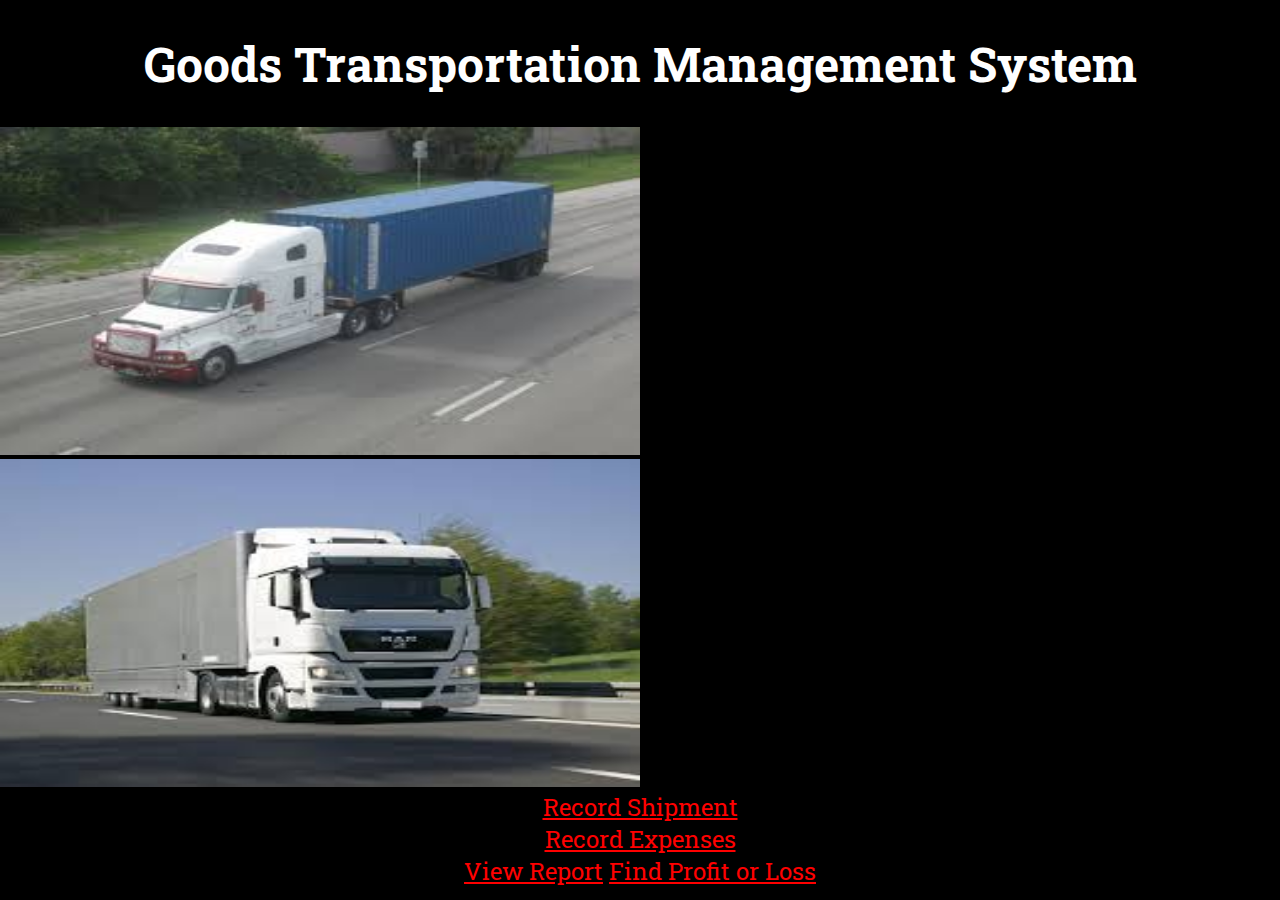
<file: index.html>
<!DOCTYPE html>
<html>
<head>
<link rel="stylesheet" type="text/css" href="responsiveform.css">
<link rel="stylesheet" media="screen and (max-width: 1200px) and (min-width: 601px)" href="responsiveform1.css" />
<link rel="stylesheet" media="screen and (max-width: 600px) and (min-width: 351px)" href="responsiveform2.css" />
<link rel="stylesheet" media="screen and (max-width: 350px)" href="responsiveform3.css" />
<style>
  body {background-color:black;color:white}
  h1   {color:white}
  p    {color:white}
a:link {
    color: #FF0000;
}

/* visited link */
a:visited {
    color: #FF0000;
}

/* mouse over link */
a:hover {
    color: #FF00FF;
}

/* selected link */
a:active {
    color: #0000FF;
}
</style>
</head>
<body >

<h1 style="font-size:300%;text-align:center">Goods Transportation Management System</h1>
<img src="page.jpg" alt="Toyota" style="width:640px;height:328px">
<img src="pagee.jpg" alt="Toyota" style="width:640px;height:328px">
<div style="text-align:center ;  font-size:150%">    
<a href="formI.html">Record Shipment </br> </a>
<a href="formE.html">Record Expenses </br></a>
<a href="form2.html">View Report</a>
<a href="profit.html">Find Profit or Loss</a>
</div>
</body>
</html>
</file>
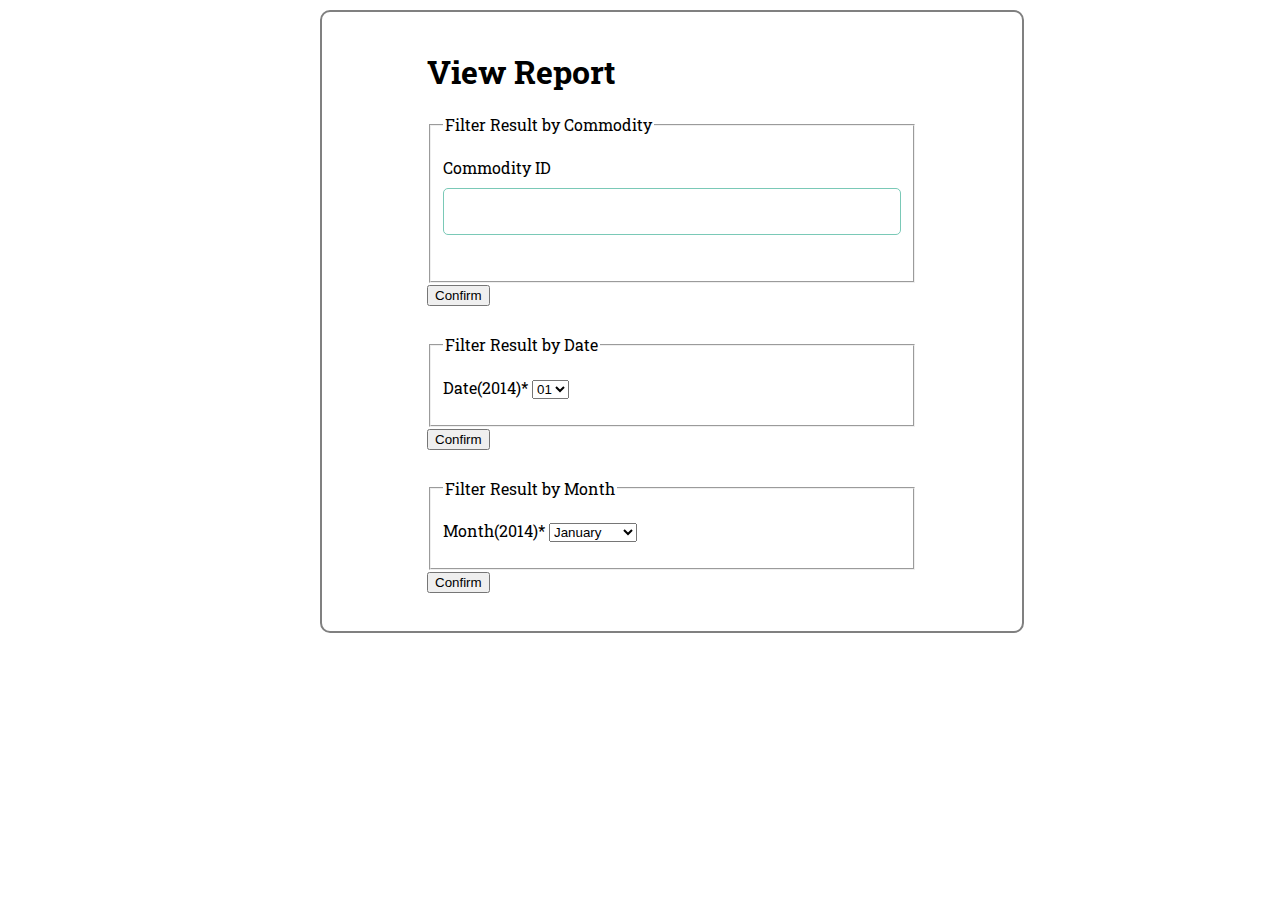
<file: form2.html>
<!DOCTYPE html>
<html>
<head>
<title>Trip information</title>
<!-----Including CSS for different screen sizes----->
<link rel="stylesheet" type="text/css" href="responsiveform.css">
<link rel="stylesheet" media="screen and (max-width: 1200px) and (min-width: 601px)" href="responsiveform1.css" />
<link rel="stylesheet" media="screen and (max-width: 600px) and (min-width: 351px)" href="responsiveform2.css" />
<link rel="stylesheet" media="screen and (max-width: 350px)" href="responsiveform3.css" />
<script>
$(document).ready(function(){
$("#loaddata1").click(function(){ 

cID=$("#1").val();

$.ajax({url:"process.php",data:{commodityID: CID},success: function(ajaxresult){
$("#ajaxrequest").html(ajaxresult);
}});
});
});

$("#loaddata2").click(function(){ 
D=$("#2").val();

$.ajax({url:"process.php",data:{day: D},success: function(ajaxresult){
$("#ajaxrequest").html(ajaxresult);
}});
});

$("#loaddata3").click(function(){ 
M=$("#3").val();

$.ajax({url:"process.php",data:{month:M},success: function(ajaxresult){
$("#ajaxrequest").html(ajaxresult);
}});
});


</script>
</head>
<body>
<div id="envelope">
<form action="process.php" class="register" method="POST">
            <h1>View Report</h1>
			<fieldset class="row1">

	<legend>Filter Result by Commodity</legend>
						<p>
                    <label>Commodity ID
                    </label>
                    <input name="commodityID" type="text" id="1" required="required"/>

            </fieldset>
	    
	<button type="submit"id="loaddata1" class="btn" >Confirm</button>
			<div class="clear"></div>
			
			
</form>
<form action="process.php" class="register" method="POST">
            <fieldset class="row2">
		<legend>Filter Result by Date</legend>
		<p>
            <label>Date(2014)*
                    </label>
                    <select class="date" name="day" id="2">
                        <option value="1">01
                        </option>
                        <option value="2">02
                        </option>
                        <option value="3">03
                        </option>
                        <option value="4">04
                        </option>
                        <option value="5">05
                        </option>
                        <option value="6">06
                        </option>
                        <option value="7">07
                        </option>
                        <option value="8">08
                        </option>
                        <option value="9">09
                        </option>
                        <option value="10">10
                        </option>
                        <option value="11">11
                        </option>
                        <option value="12">12
                        </option>
                        <option value="13">13
                        </option>
                        <option value="14">14
                        </option>
                        <option value="15">15
                        </option>
                        <option value="16">16
                        </option>
                        <option value="17">17
                        </option>
                        <option value="18">18
                        </option>
                        <option value="19">19
                        </option>
                        <option value="20">20
                        </option>
                        <option value="21">21
                        </option>
                        <option value="22">22
                        </option>
                        <option value="23">23
                        </option>
                        <option value="24">24
                        </option>
                        <option value="25">25
                        </option>
                        <option value="26">26
                        </option>
                        <option value="27">27
                        </option>
                        <option value="28">28
                        </option>
                        <option value="29">29
                        </option>
                        <option value="30">30
                        </option>
                        <option value="31">31
                        </option>
                    </select>
                    			
		
            </fieldset>
	<button type="submit"id="loaddata2" class="btn">Confirm</button>
			<div class="clear"></div>
			
			
</form>
<form action="process.php" class="register" method="POST">
            
	    <fieldset class="row3">
		<legend>Filter Result by Month</legend>
		<p>
            <label>Month(2014)*
                    </label>

                    <select name="month" id="3">
                        <option value="1">January
                        </option>
                        <option value="2">February
                        </option>
                        <option value="3">March
                        </option>
                        <option value="4">April
                        </option>
                        <option value="5">May
                        </option>
                        <option value="6">June
                        </option>
                        <option value="7">July
                        </option>
                        <option value="8">August
                        </option>
                        <option value="9">September
                        </option>
                        <option value="10">October
                        </option>
                        <option value="11">November
                        </option>
                        <option value="12">December
                        </option>
                    </select>					
		
            </fieldset>
	<button type="submit"id="loaddata3" class="btn">Confirm</button>
			<div class="clear"></div>
			
			
</form>

</div>

</body>
</html>
</file>
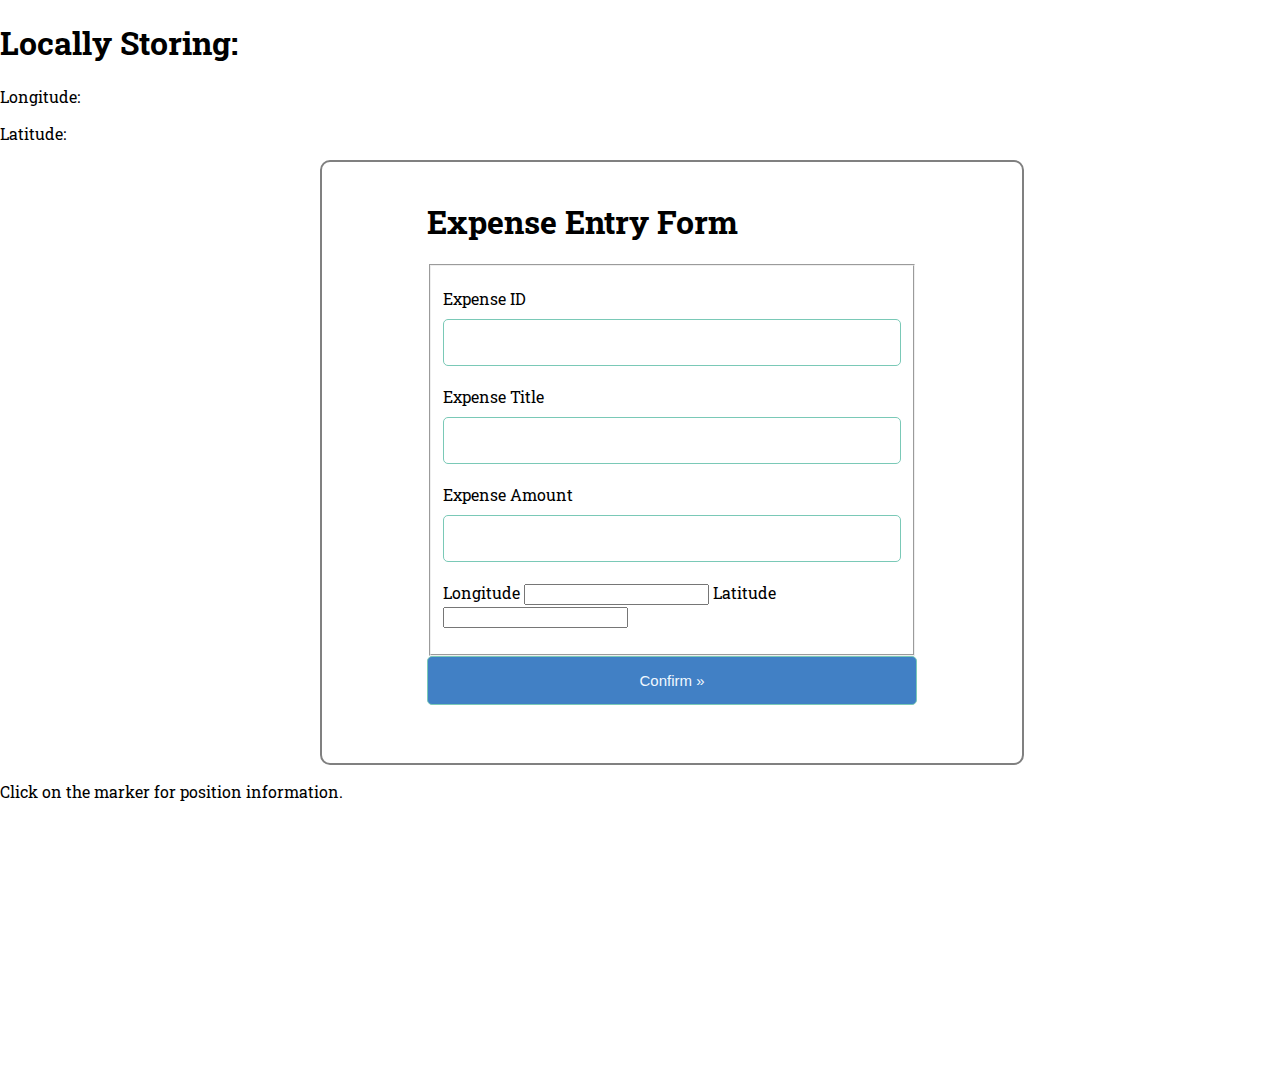
<file: formE.html>
<!DOCTYPE html>
<html dir="ltr" lang="en-gb">
<head>
	<meta charset="utf-8" />
	<title>Expense Entry</title>
	<!-----Including CSS for different screen sizes----->
<link rel="stylesheet" type="text/css" href="responsiveform.css">
<link rel="stylesheet" media="screen and (max-width: 1200px) and (min-width: 601px)" href="responsiveform1.css" />
<link rel="stylesheet" media="screen and (max-width: 600px) and (min-width: 351px)" href="responsiveform2.css" />
<link rel="stylesheet" media="screen and (max-width: 350px)" href="responsiveform3.css" />

	<style>
		#map { width:60%; height:270px; }
	</style>

	<script src="http://maps.google.com/maps/api/js?sensor=false"></script>
</head>
<body>
<h1>Locally Storing:</h1>
<p> Longitude: 
<div id="result1"> 
</div>

<p> Latitude: 
<div id="result2"> 
</div>
<div id="envelope">
<form id="e1" action="expense.php" class="register" method="POST">
            <h1>Expense Entry Form</h1>
			<fieldset class="row1">
				<p>
				<label>Expense ID
                    </label>
                    <input name="expenseID" type="text" required="required"/>
                    <label>Expense Title
                    </label>
                    <input name="expenseTitle" type="text" required="required"/>
			
	
                  
			<label>Expense Amount
                    </label>
                    <input name="expenseAmount" type="text" required="required"/>

			 <label>Longitude
                    </label>
                    <input name="long" id="mytext1" type=lon required="required" readonly/>
		
		 <label>Latitude
                    </label>
                    <input name="lat" id="mytext2" type=lat required="required" readonly/>

	
            </fieldset>
            
			<input class="submit" type="submit" value="Confirm &raquo;"  />	
			<div class="clear" id="#e2"></div>
</form>
</div>
	<p>Click on the marker for position information.</p>
		<p id="demmo"></p>
	<div id="map"></div>
	<script>
		var marker;var lon; var lat;
		var infoWindow;
		var x = document.getElementById("demmo");

		if (navigator.geolocation) {
			var timeoutVal = 10 * 1000 * 1000;
			navigator.geolocation.watchPosition(
				displayPosition, 
				displayError,
				{ enableHighAccuracy: true, timeout: timeoutVal, maximumAge: 0 }
			);
		}
		else {
			alert("Geolocation is not supported by this browser");
		}

		function store()
		{

if (window.XMLHttpRequest)
  {// code for IE7+, Firefox, Chrome, Opera, Safari
  xmlhttp=new XMLHttpRequest();
  }
else
  {// code for IE6, IE5
  xmlhttp=new ActiveXObject("Microsoft.XMLHTTP");
  }
xmlhttp.onreadystatechange=function()
  {
  if (xmlhttp.readyState==4 && xmlhttp.status==200)
    {
    document.getElementById("demmo").innerHTML=xmlhttp.responseText;
    }
  }
				 
xmlhttp.open("POST","expense.php?",true);
xmlhttp.send();
}


function storeLocally(lon,lat) {			
  
        localStorage.setItem("longitude", lon);
	        localStorage.setItem("latitude", lat);
	document.getElementById("result1").innerHTML = localStorage.getItem("longitude");
	document.getElementById("result2").innerHTML = localStorage.getItem("latitude");
}
		function displayPosition(position) {			
			var pos = new google.maps.LatLng(position.coords.latitude, position.coords.longitude);
			lon=position.coords.longitude;
			lat=position.coords.latitude;
			var str=lon+"<br>"+lat;
			document.getElementById("mytext1").value = localStorage.getItem("longitude");
			document.getElementById("mytext2").value = localStorage.getItem("latitude");
			
			storeLocally(lon,lat);		

			x.innerHTML = "Latitude: " + position.coords.latitude + 
    "<br>Longitude: " + position.coords.longitude;	
			var options = {
				zoom: 10,
				center: pos,
				mapTypeId: google.maps.MapTypeId.ROADMAP
			};
			var map = new google.maps.Map(document.getElementById("map"), options);
			// Remove the current marker, if there is one
			if (typeof(marker) != "undefined") marker.setMap(null);
			marker = new google.maps.Marker({
				position: pos,
				map: map,
				title: "User location"
			});
			var contentString = "<b>Timestamp:</b> " + parseTimestamp(position.timestamp) + "<br/><b>User location:</b> lat " + position.coords.latitude + ", long " + position.coords.longitude + ", accuracy " + position.coords.accuracy;
			// Remove the current infoWindow, if there is one
			if (typeof(infoWindow) != "undefined") infoWindow.setMap(null);
			infowindow = new google.maps.InfoWindow({
				content: contentString
			});
			google.maps.event.addListener(marker, 'click', function() {
				infowindow.open(map,marker);
			});
		}
	


		function displayError(error) {
			var errors = { 
				1: 'Permission denied',
				2: 'Position unavailable',
				3: 'Request timeout'
			};
			alert("Error: " + errors[error.code]);
		}
		function parseTimestamp(timestamp) {
			var d = new Date(timestamp);
			var day = d.getDate();
			var month = d.getMonth() + 1;
			var year = d.getFullYear();
			var hour = d.getHours();
			var mins = d.getMinutes();
			var secs = d.getSeconds();
			var msec = d.getMilliseconds();
			return day + "." + month + "." + year + " " + hour + ":" + mins + ":" + secs + "," + msec;
		}
	</script>

</body>
</html>
</file>
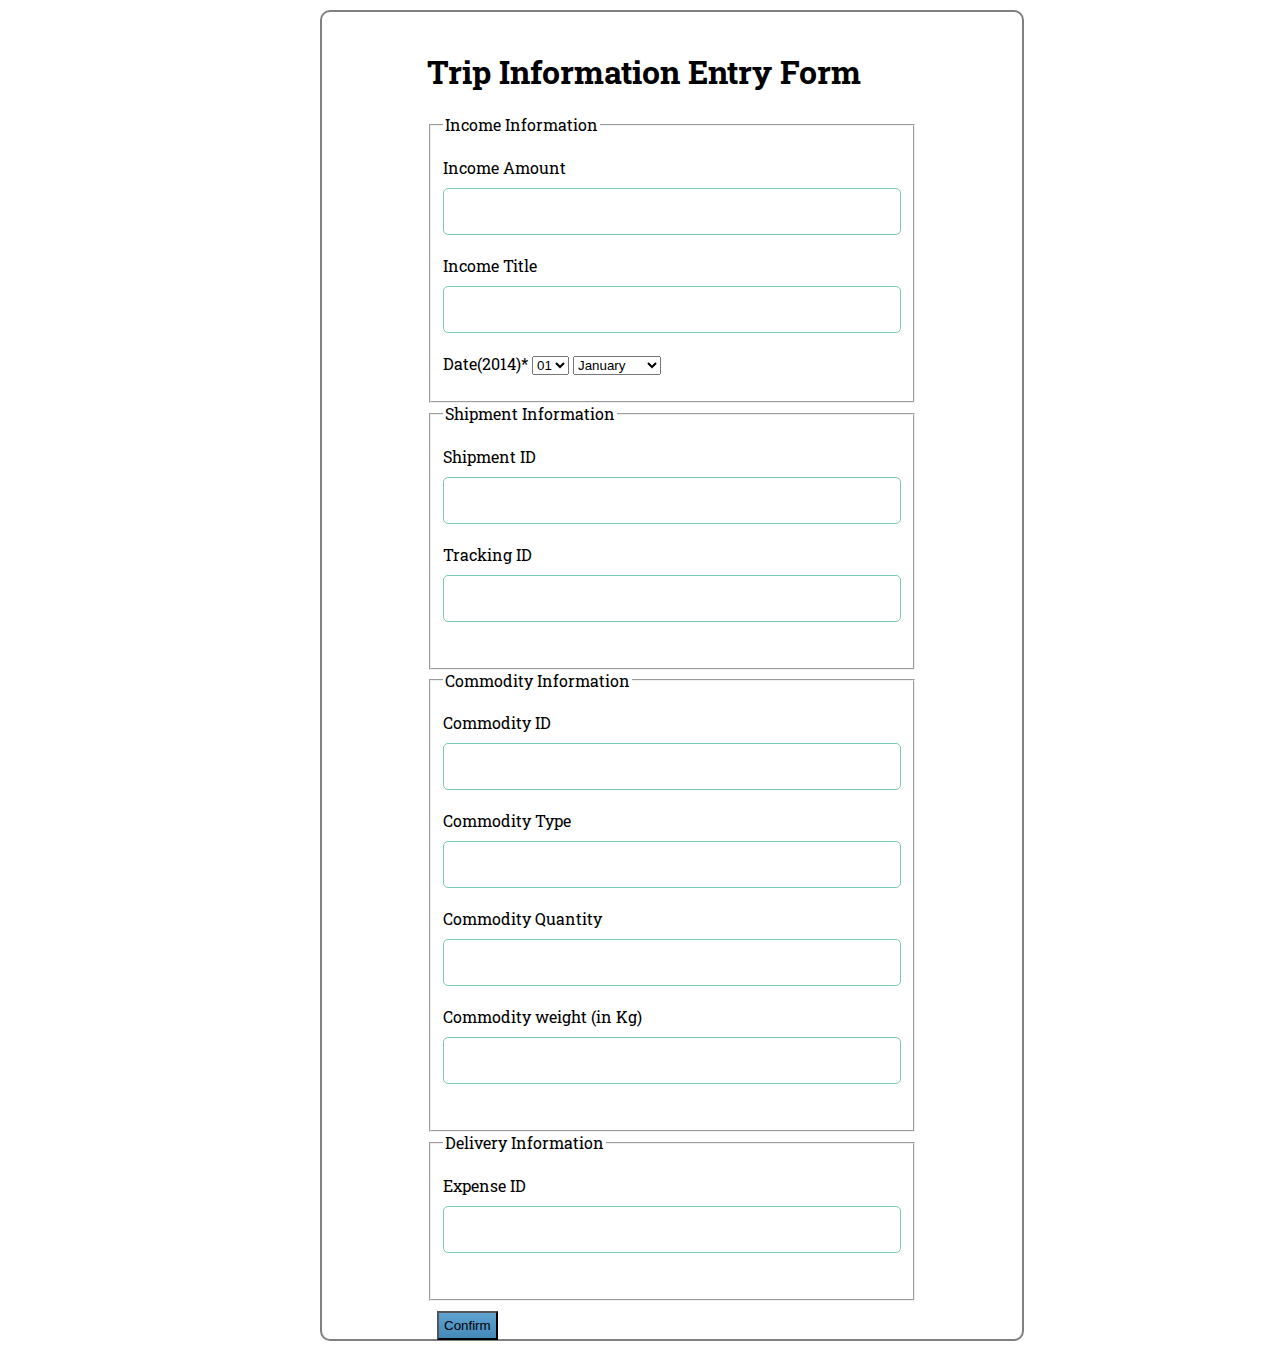
<file: formI.html>
<!DOCTYPE html>
<html>
<head>
<title>Trip information</title>
<!-----Including CSS for different screen sizes----->
<link rel="stylesheet" type="text/css" href="responsiveform.css">
<link rel="stylesheet" media="screen and (max-width: 1200px) and (min-width: 601px)" href="responsiveform1.css" />
<link rel="stylesheet" media="screen and (max-width: 600px) and (min-width: 351px)" href="responsiveform2.css" />
<link rel="stylesheet" media="screen and (max-width: 350px)" href="responsiveform3.css" />
<script>
$(document).ready(function(){
$("#loaddata").click(function(){ 
incomeA=$("#1").val();
incomeT=$("#2").val();
D=$("#3").val();
M=$("#4").val();
sID=$("#5").val();
tID=$("#6").val();
cID=$("#7").val();
CT=$("#8").val();
CQ=$("#9").val();
CW=$("#10").val();
EID=$("#11").val();

$.ajax({url:"income.php",data:{incomeAmount:incomeA, incomeTitle: incomeT, day: D, month:M,shipmentID: SID, trackingID:TID, commodityID: CID, commodityType: CT, commodityQuantity: CQ  , commodityWeight: CW  , expenseID: EID    },success: function(ajaxresult){
$("#ajaxrequest").html(ajaxresult);
}});
});
});
</script>
</head>
<body>
<div id="ajaxrequest"></div>
<div id="envelope">
<form action="income.php" class="register" method="POST">
            <h1>Trip Information Entry Form</h1>
			<fieldset class="row1">
                <legend>Income Information</legend>
				<p>
                    <label>Income Amount
                    </label>
                    <input name="incomeAmount" id="1" type="text" required="required"/>

			<label>Income Title
                    </label>
                    <input name="incomeTitle" id="2" type="text" required="required"/>

                    <label>Date(2014)*
                    </label>
                    <select class="date" name="day" id="3">
                        <option value="1">01
                        </option>
                        <option value="2">02
                        </option>
                        <option value="3">03
                        </option>
                        <option value="4">04
                        </option>
                        <option value="5">05
                        </option>
                        <option value="6">06
                        </option>
                        <option value="7">07
                        </option>
                        <option value="8">08
                        </option>
                        <option value="9">09
                        </option>
                        <option value="10">10
                        </option>
                        <option value="11">11
                        </option>
                        <option value="12">12
                        </option>
                        <option value="13">13
                        </option>
                        <option value="14">14
                        </option>
                        <option value="15">15
                        </option>
                        <option value="16">16
                        </option>
                        <option value="17">17
                        </option>
                        <option value="18">18
                        </option>
                        <option value="19">19
                        </option>
                        <option value="20">20
                        </option>
                        <option value="21">21
                        </option>
                        <option value="22">22
                        </option>
                        <option value="23">23
                        </option>
                        <option value="24">24
                        </option>
                        <option value="25">25
                        </option>
                        <option value="26">26
                        </option>
                        <option value="27">27
                        </option>
                        <option value="28">28
                        </option>
                        <option value="29">29
                        </option>
                        <option value="30">30
                        </option>
                        <option value="31">31
                        </option>
                    </select>
                    <select name="month" id="4">
                        <option value="1">January
                        </option>
                        <option value="2">February
                        </option>
                        <option value="3">March
                        </option>
                        <option value="4">April
                        </option>
                        <option value="5">May
                        </option>
                        <option value="6">June
                        </option>
                        <option value="7">July
                        </option>
                        <option value="8">August
                        </option>
                        <option value="9">September
                        </option>
                        <option value="10">October
                        </option>
                        <option value="11">November
                        </option>
                        <option value="12">December
                        </option>
                    </select>					
		
				<div class="clear"></div>
            </fieldset>


	    <fieldset class="row4">
                <legend>Shipment Information</legend>
				<p>
                    <label>Shipment ID
                    </label>
                    <input name="shipmentID" type="text" id="5" required="required"/>

			<label>Tracking ID
                    </label>
                    <input name="trackingID" type="text" id="6" required="required"/>
		
				<div class="clear"></div>
            </fieldset>


	   <fieldset class="row5">
                <legend>Commodity Information</legend>
				<p>
			                    <label>Commodity ID
                    </label>
                    <input name="commodityID" type="text" id="7" required="required"/>



                    <label>Commodity Type
                    </label>
                    <input name="commodityType" type="text" id="8" required="required"/>

			<label>Commodity Quantity 
                    </label>
                    <input name="commodityQuantity" type="text" id="9" required="required"/>
		
			<label>Commodity weight (in Kg)
                    </label>
                    <input name="commodityWeight" type="text" id="10" required="required"/>
		
				<div class="clear"></div>
            </fieldset>

	    <fieldset class="row6">

		 <legend>Delivery Information</legend>
				<p>
                    <label>Expense ID
                    </label>
                    <input name="expenseID" type="text" id="11" required="required"/>


				<div class="clear"></div>
            </fieldset>
            
			<button type="submit"id="loaddata" class="btn"  style="float:left;
    margin:10px;
	padding:5px;
	background: #4C99CC; cursor:pointer;background-image: linear-gradient(bottom,rgba(0, 0, 0, 0.1) 0,rgba(255, 255, 255, 0.1) 100%);
	background-image: -o-linear-gradient(bottom,rgba(0, 0, 0, 0.1) 0,rgba(255, 255, 255, 0.1) 100%);
	background-image: -moz-linear-gradient(bottom,rgba(0, 0, 0, 0.1) 0,rgba(255, 255, 255, 0.1) 100%);
	background-image: -webkit-linear-gradient(bottom,rgba(0, 0, 0, 0.1) 0,rgba(255, 255, 255, 0.1) 100%);
	background-image: -ms-linear-gradient(bottom,rgba(0, 0, 0, 0.1) 0,rgba(255, 255, 255, 0.1) 100%);
	background-image: -webkit-gradient(linear,left bottom,left top,color-stop(0,rgba(0, 0, 0, 0.1)),color-stop(1,rgba(255, 255, 255, 0.1)));">Confirm</button>
			<div class="clear"></div>
        </form>

</div>
</body>
</html>
</file>
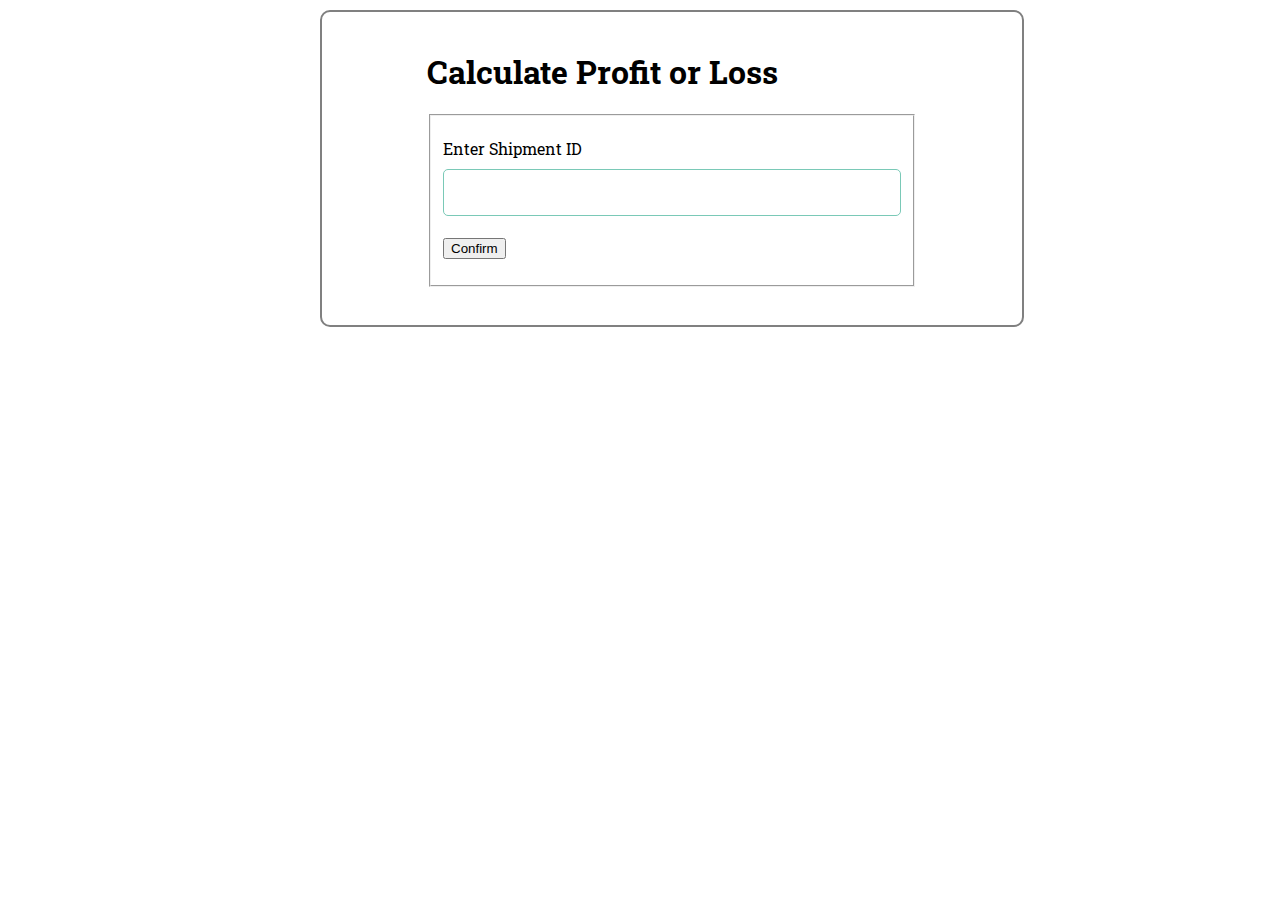
<file: profit.html>
<!DOCTYPE html>
<html>
<head>
<title>Trip information</title>
<!-----Including CSS for different screen sizes----->
<link rel="stylesheet" type="text/css" href="responsiveform.css">
<link rel="stylesheet" media="screen and (max-width: 1200px) and (min-width: 601px)" href="responsiveform1.css" />
<link rel="stylesheet" media="screen and (max-width: 600px) and (min-width: 351px)" href="responsiveform2.css" />
<link rel="stylesheet" media="screen and (max-width: 350px)" href="responsiveform3.css" />
<script>
$(document).ready(function(){
$("#loaddata1").click(function(){ 

SID=$("#1").val();

$.ajax({url:"process.php",data:{shipmentID: CID},success: function(ajaxresult){
$("#ajaxrequest").html(ajaxresult);
}});
});
});


</script>
</head>
<body>
<div id="envelope">			
<form action="profit.php" class="register" method="POST">
 <h1>Calculate Profit or Loss</h1>
            <fieldset class="row2">
		<p>
            <label>Enter Shipment ID
                    </label>
		<input name="shipmentID" type="text" id="1" required="required"/>
                    <button type="submit"id="loaddata2" class="btn">Confirm</button>
			<div class="clear"></div>
			
			
</form>
</div>

</body>
</html>
</file>
<file: responsiveform.css>
@import url(http://fonts.googleapis.com/css?family=Roboto+Slab);
* {
/* With these codes padding and border does not increase it's width and gives intuitive style.*/

-webkit-box-sizing: border-box;
-moz-box-sizing: border-box;
box-sizing: border-box;
}
body {
margin:0;
padding:0;
font-family: 'Roboto Slab', serif;
}
div#envelope{
width: 55%;
margin: 10px 30% 10px 25%;
padding:10px 0;
border: 2px solid gray;
border-radius:10px;
}
form{
width:70%;
margin:4% 15%;
}
header{
background-color: #4180C5;
text-align: center;
padding-top: 12px;
padding-bottom: 8px;
margin-top: -11px;
margin-bottom: -8px;
border-radius: 10px 10px 0 0;
color: aliceblue;
}

/* Makes responsive fields. Sets size and field alignment.*/
input[type=text]{
margin-bottom: 20px;
margin-top: 10px;
width:100%;
padding: 15px;
border-radius:5px;
border:1px solid #7ac9b7;
}
input[type=submit]
{
margin-bottom: 20px;
width:100%;
padding: 15px;
border-radius:5px;
border:1px solid #7ac9b7;
background-color: #4180C5;
color: aliceblue;
font-size:15px;
cursor:pointer;
}
#submit:hover
{
background-color: black;
}
textarea{
width:100%;
padding: 15px;
margin-top: 10px;
border:1px solid #7ac9b7;
border-radius:5px;
margin-bottom: 20px;
resize:none;
}
input[type=text]:focus,textarea:focus {
border-color: #4697e4;
}
</file>
<file: responsiveform1.css>
div#envelope{
width: 80%;
margin: 10px 30% 10px 11%;
}
</file>
<file: responsiveform2.css>
h2{
font-size:16px;
}
p{
font-size:14px;
}
label{
font-size:12px;
}
input[type=submit]{
padding:5px;
}
input[type=text]{
padding: 8px;
}
div#envelope{
width: 80%;
margin: 10px 30% 10px 11%;
}
</file>
<file: responsiveform3.css>
input[type=submit]
{
padding:4px;
font-size:12px;
}
input[type=text]{
padding: 8px;
}
label{
font-size:12px;
}
h2{
font-size:15px;
}
p{
font-size:12px;
}
div#envelope{
width: 80%;
margin: 10px 30% 10px 11%;
}
</file>
